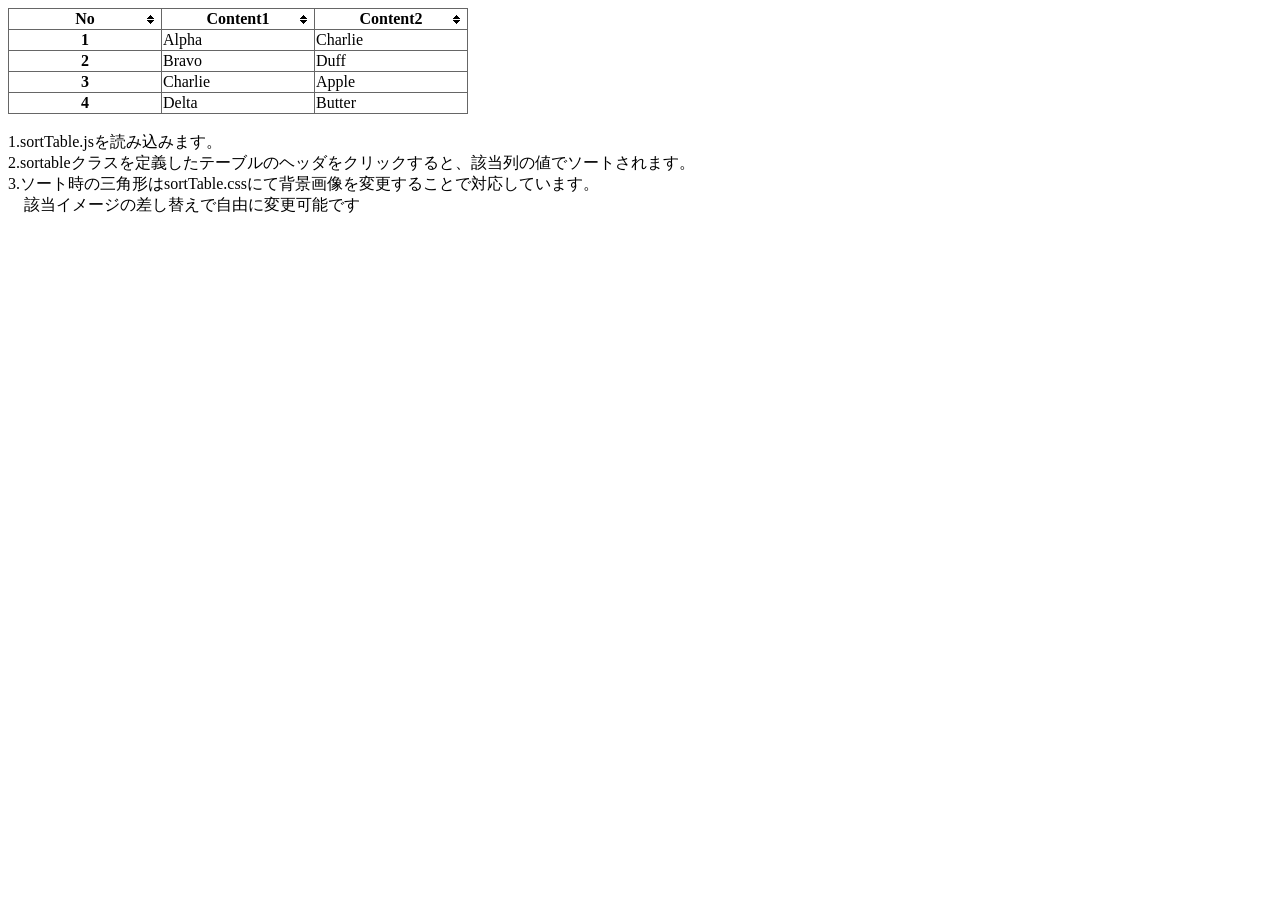
<file: auctionpets/templates/auctionpets/sorTable/docs/index.html>
<!DOCTYPE html>
<html lang="en">
	<head>
	    <meta charset="UTF-8">
	    <title>Title</title>
	    <link rel="stylesheet" type="text/css" href="css\sample.css">
	    <link rel="stylesheet" type="text/css" href="css\sorTable.css">
	    <script src="js\sorTable.js"></script>
	</head>
	<body>
		<table class="sortable">
			<thead>
			<tr>
				<th>No</th>
				<th>Content1</th>
				<th>Content2</th>
			</tr>
			</thead>
			<tbody>
			<tr>
				<th>1</th>
				<td>Alpha</td>
				<td>Charlie</td>
			</tr>
			<tr>
				<th>2</th>
				<td>Bravo</td>
				<td>Duff</td>
			</tr>
			<tr>
				<th>3</th>
				<td>Charlie</td>
				<td>Apple</td>
			</tr>
			<tr>
				<th>4</th>
				<td>Delta</td>
				<td>Butter</td>
			</tr>
			</tbody>
		</table>
		<br>
		1.sortTable.jsを読み込みます。<br>
		2.sortableクラスを定義したテーブルのヘッダをクリックすると、該当列の値でソートされます。<br>
		3.ソート時の三角形はsortTable.cssにて背景画像を変更することで対応しています。<br>
		　該当イメージの差し替えで自由に変更可能です<br>
	</body>
</html>
</file>
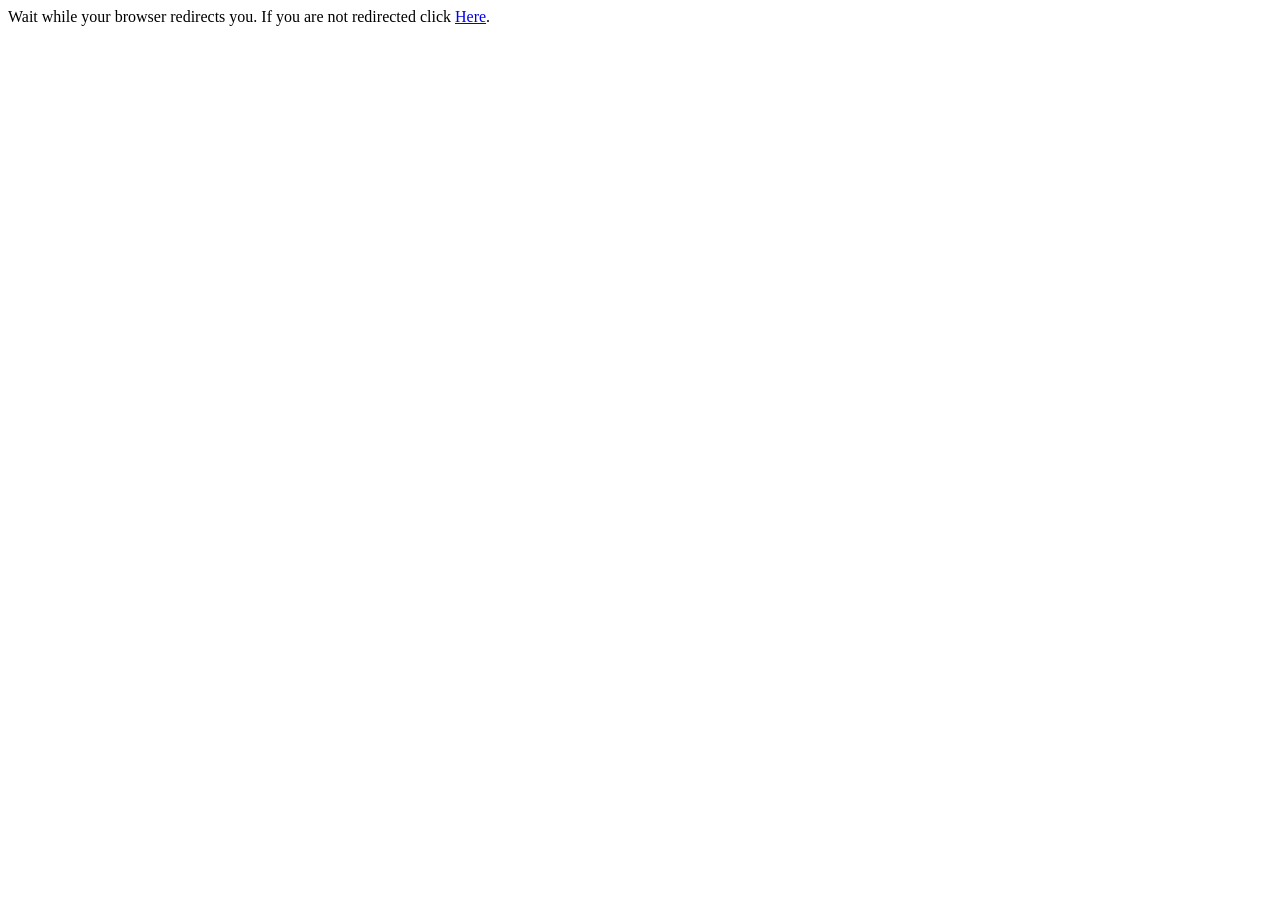
<file: auctionpets/templates/auctionpets/registerAsCollected.html>
<!DOCTYPE html>
<html lang="en">
<head>
    <meta charset="UTF-8">
    <title>Redirect</title>
</head>
<body>
    Wait while your browser redirects you. If you are not redirected click
    <a href="{% auctionpets } ">Here</a>.
</body>
</html>
</file>
